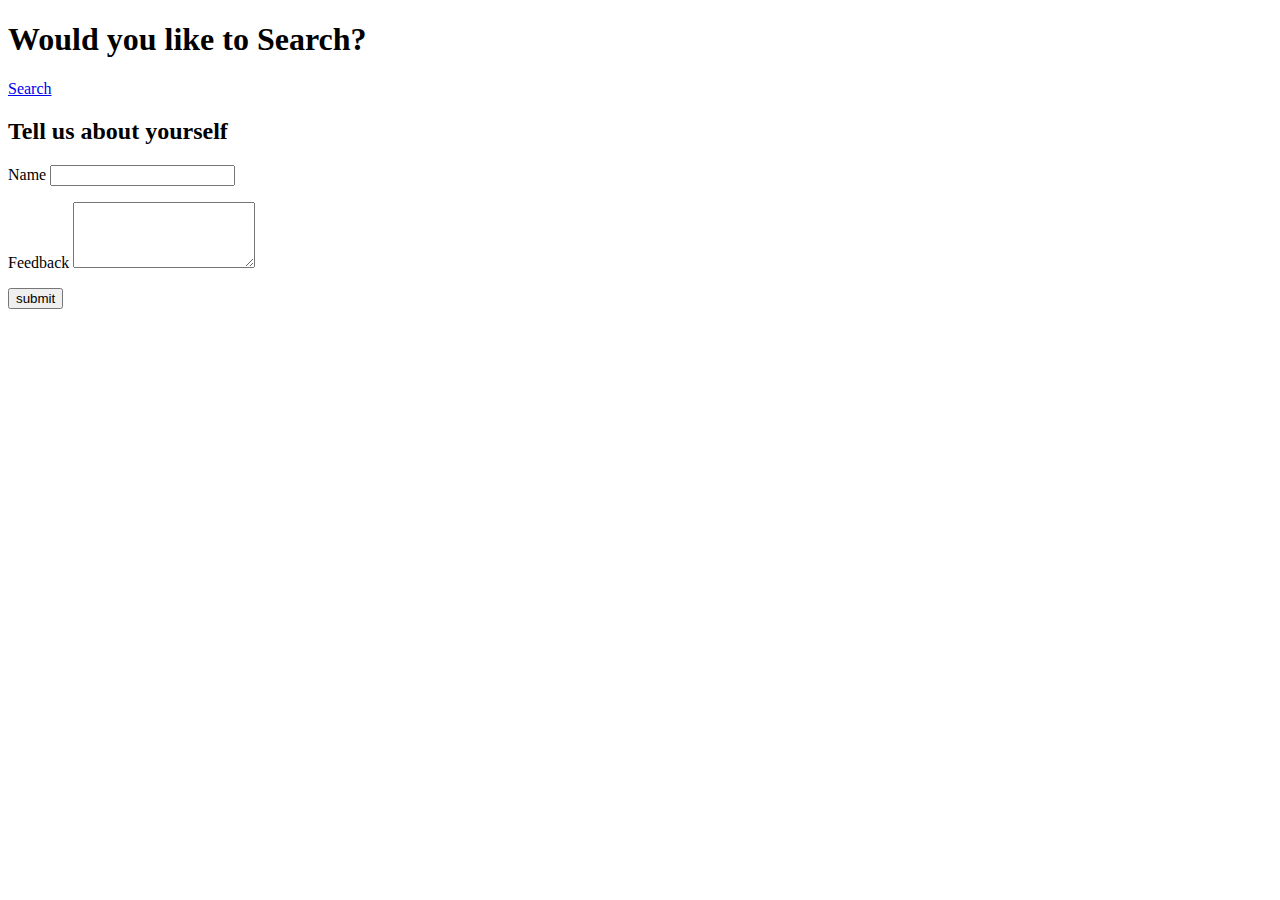
<file: sample.html>
<!DOCTYPE html>
<html lang="en">
<head>
    <meta charset="UTF-8">
    <meta name="viewport" content="width=device-width, initial-scale=1.0">
    <title>Search</title>
</head>
<body>
<main>
<h1>Would you like to Search?</h1>
 <a href="https://www.google.com"target="_blank">Search</a>
 <form>
<h2>Tell us about yourself</h2>
 <label for="name">Name</label>
 <input type="text" id="name" name="name" required />
 <p><label for="feedback">Feedback</label>
 <textarea id="feedback" name="feedback" rows="4" cols="20"></textarea></p>
 <input type="submit" value="submit"/>
 </form>
 </main>   
</body>
</html>
</file>
